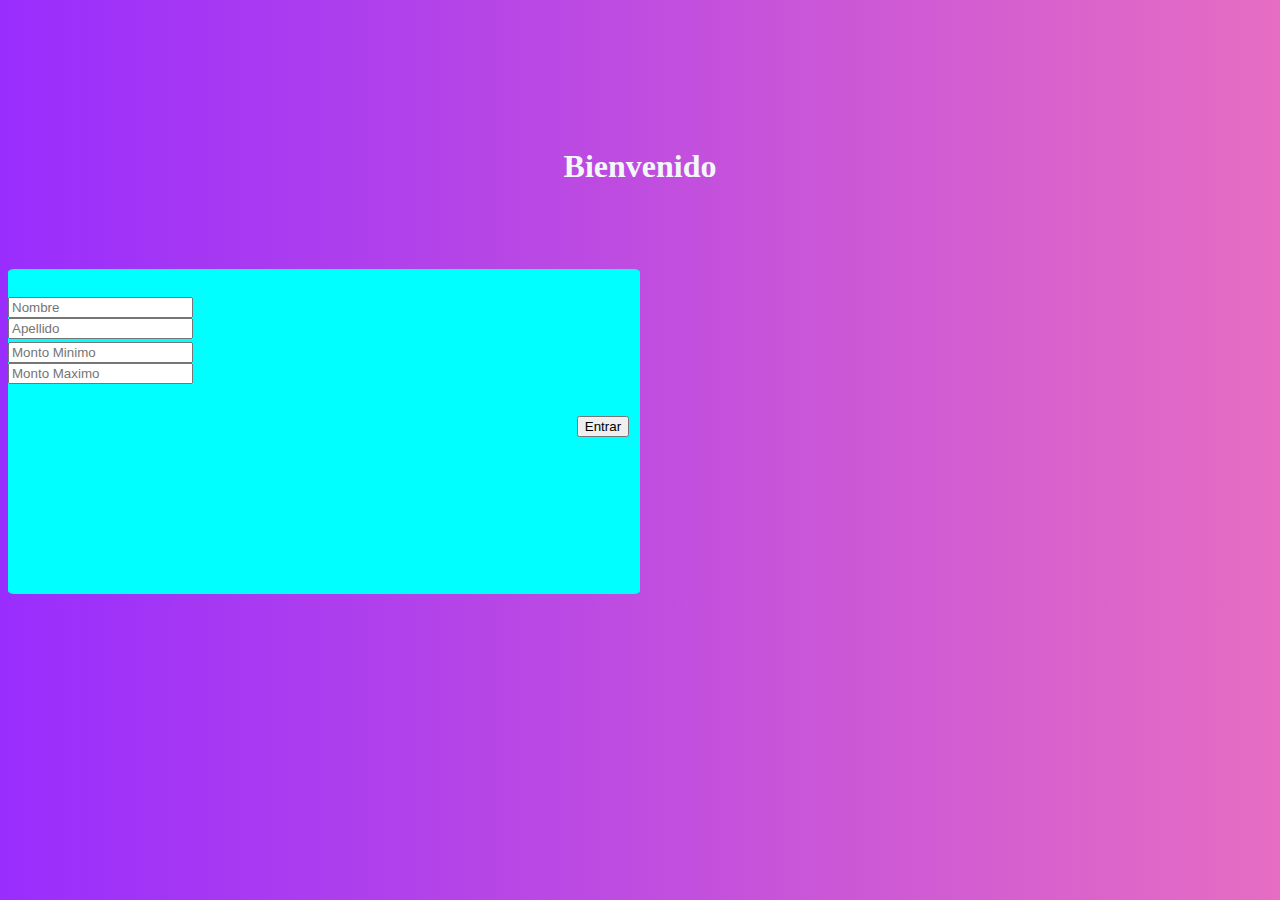
<file: index.html>
<!DOCTYPE html>
<html lang="en">

<head>
    <meta charset="UTF-8">
    <meta http-equiv="X-UA-Compatible" content="IE=edge">
    <meta name="viewport" content="width=device-width, initial-scale=1.0">
    <link rel="stylesheet" href="styless.css">
    <link href="https://cdn.jsdelivr.net/npm/bootstrap@5.1.3/dist/css/bootstrap.min.css" rel="stylesheet"
        integrity="sha384-1BmE4kWBq78iYhFldvKuhfTAU6auU8tT94WrHftjDbrCEXSU1oBoqyl2QvZ6jIW3" crossorigin="anonymous">
    <title>Proyecto JS</title>
</head>

<body>
    <section class="titulo">
        <div>
            <h1 id="dinamico"></h1>
        </div>
    </section>
    
    <section id="formulario-js">
        <div class="container" id="formulario">
            <div class="row" id="celda">
                <div class="col">
                    <input type="text" class="form-control" placeholder="Nombre" aria-label="Nombre" id="inputNombre">
                </div>
                <div class="col">
                    <input type="text" class="form-control" placeholder="Apellido" aria-label="Apellido" id="inputApellido">
                </div>
            </div>
            <div class="row g-2" id="celda">
                <div class="col-sm">
                    <input type="text" class="form-control" placeholder="Monto Minimo" aria-label="Monto Minimo">
                </div>
                <div class="col-sm">
                    <input type="text" class="form-control" placeholder="Monto Maximo" aria-label="Monto Maximo">
                </div>
            </div>
            <div class="boton">
                <button  id="boton" type="button" class="btn btn-warning btn-sm">Entrar</button>
            </div>
        </div>
    </section>

    <script src="app.js"></script>
</body>


</html>
</file>
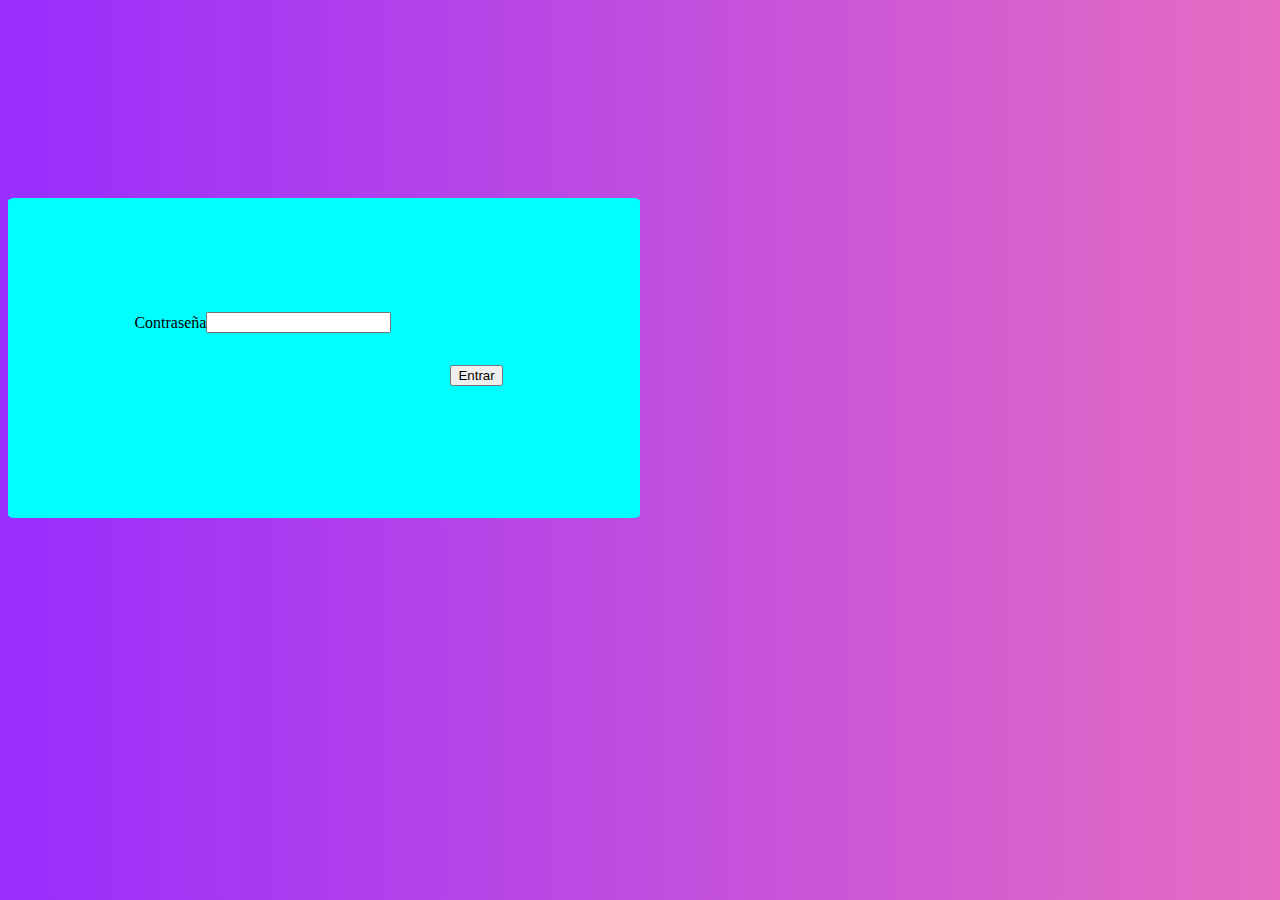
<file: block.html>
<!DOCTYPE html>
<html lang="en">

<head>
    <meta charset="UTF-8">
    <meta http-equiv="X-UA-Compatible" content="IE=edge">
    <meta name="viewport" content="width=device-width, initial-scale=1.0">
    <link rel="stylesheet" href="styless-block.css">
    <link href="https://cdn.jsdelivr.net/npm/bootstrap@5.1.3/dist/css/bootstrap.min.css" rel="stylesheet"
        integrity="sha384-1BmE4kWBq78iYhFldvKuhfTAU6auU8tT94WrHftjDbrCEXSU1oBoqyl2QvZ6jIW3" crossorigin="anonymous">
    <title>Proyecto JS</title>
</head>

<body>
    <section id="formulario-js">
        <div class="container" id="formulario">
            <div class="row g-3 align-items-center" id="clave">
                <div class="col-auto">
                    <label for="inputPassword6" class="col-form-label">Contraseña</label>
                </div>
                <div class="col-auto">
                    <input type="password" id="inputPassword" class="form-control"
                        aria-describedby="passwordHelpInline">
                </div>
            </div>
            <div class="boton">
                <button type="button" class="btn btn-warning btn-sm">Entrar</button>
            </div>
        </div>
    </section>
</body>

<script src="app-Block.js"></script>

</html>
</file>
<file: styless.css>
body{
       background: linear-gradient( to left, rgba(230,109,194,1) , rgba(153,45,253,1) );
}

#formulario{
    border-radius: 1%;
    background-color: aqua;
    height: 300px;
    width: 50%;
    padding-top: 25px;
}


#formulario-js{
    padding-top: 5%;
}

#celda{

    margin-top: 3px;
}

.boton{
    margin-left: 90%;
    padding-top: 5%;
}

#dinamico{
    color: rgb(242, 248, 248);
    text-align: center;
    padding-top: 10%;
}
</file>
<file: styless-block.css>
body{
    background: linear-gradient( to left, rgba(230,109,194,1) , rgba(153,45,253,1) );
}

#formulario{
 border-radius: 1%;
 background-color: aqua;
 height: 300px;
 width: 50%;
 padding-top: 20px;
}


#formulario-js{
 padding-top: 15%;
}

#clave{
    display: flex;
    align-items: center;
    padding-top: 15%;
    padding-left: 20%;
}

.boton{
    margin-left: 70%;
    padding-top: 5%;
}
</file>
